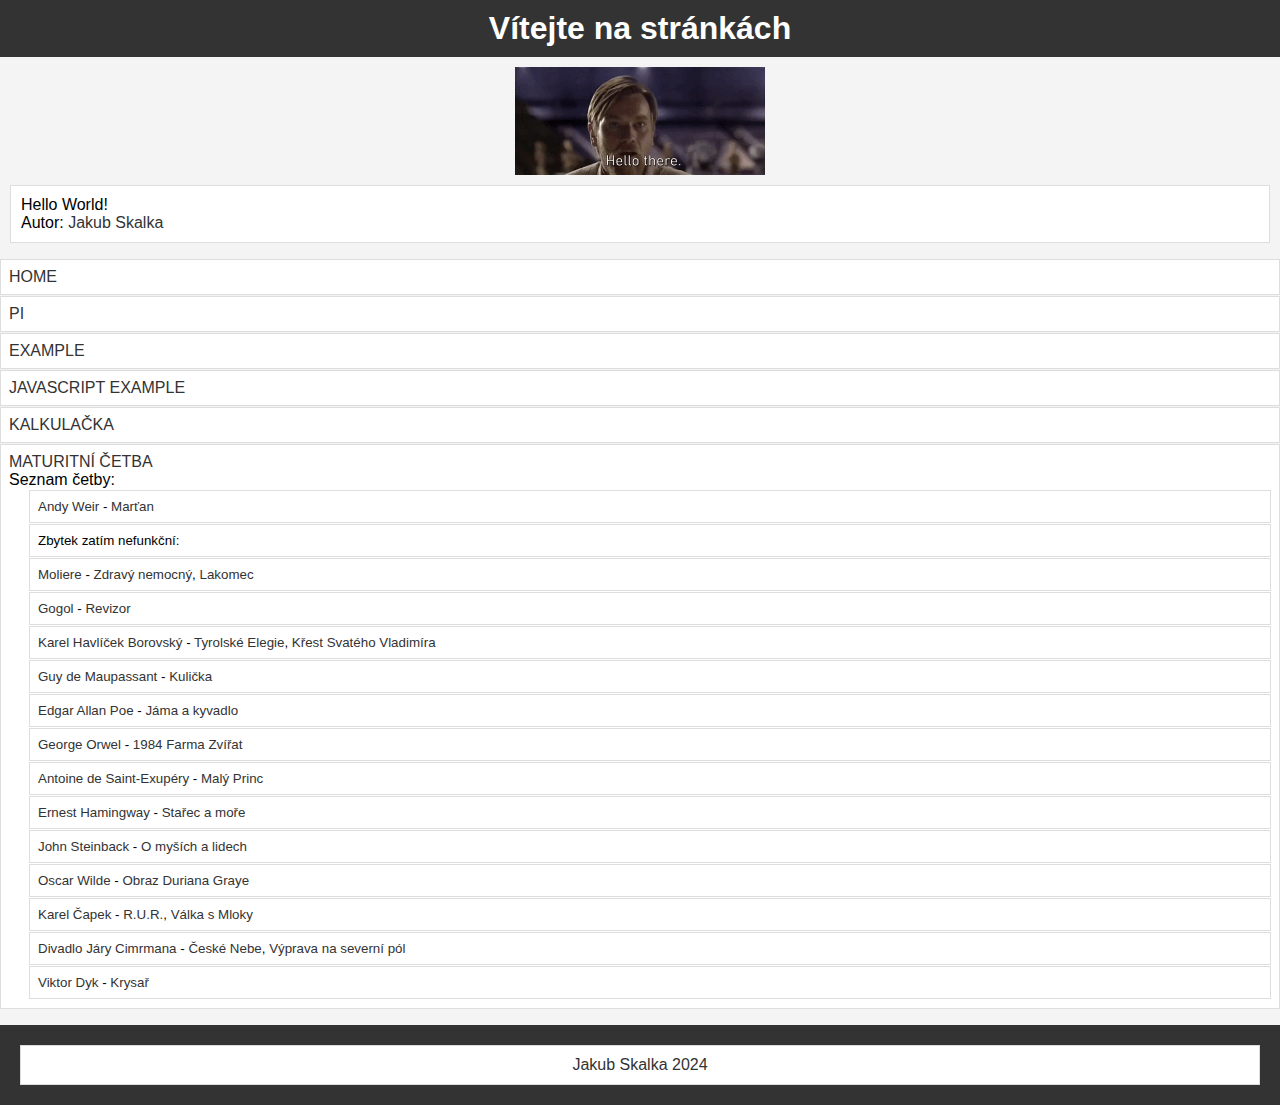
<file: index.html>
<!DOCTYPE html>
<html lang="cs">
<head>
    <meta charset="UTF-8">
    <meta name="viewport" content="width=device-width, initial-scale=1.0">
    <title>Index stránky</title>
    <link rel="stylesheet" href="main.css">
</head>

<body>
    <h1>Vítejte na stránkách</h1>
    <a href="https://static.wikia.nocookie.net/ca89c528-0c48-4c6c-bcfc-163963b3427d/scale-to-width/370"><img src="img/hello.gif" width="250"></a>
    <p> 
        Hello World!<br>
        Autor: <a href="https://github.com/SkalkaJ">Jakub Skalka</a>
    </p>
    <ul>
        <li><a href="index.html">HOME</a></li>

        <li><a href="něco.html">PI</a></li>

        <li><a href="second.html">EXAMPLE</a></li>

        <li><a href="Kočer/javascript.html">JAVASCRIPT EXAMPLE</a></li>

        <li><a href="kalkulačka.html">KALKULAČKA</a></li>

        <li>
            <a href="maturita/seznam.html">MATURITNÍ ČETBA</a> <br>
            Seznam četby:
        
            <ul>
                <li><a href="maturita/Andy Weir.html">Andy Weir</a> - 
                <a href="maturita/Marťan.html">Marťan</a></li>

                <li>Zbytek zatím nefunkční:</li>

                <li><a href="maturita/Moliere.html">Moliere</a> - 
                <a href="maturita/ZdravyNemocny.html">Zdravý nemocný</a>,
                <a href="maturita/Lakomec.html">Lakomec</a></li>

                <li><a href="maturita/Gogol.html">Gogol</a> -
                <a href="maturita/Revizor.html">Revizor</a></li>

                <li><a href="">Karel Havlíček Borovský</a> -
                <a href="">Tyrolské Elegie</a>,
                <a href="">Křest Svatého Vladimíra</a></li>

                <li><a href="">Guy de Maupassant</a> -
                <a href="">Kulička</a></li>

                <li><a href="">Edgar Allan Poe</a> -
                <a href="">Jáma a kyvadlo</a></li>
                    
                <li><a href="">George Orwel</a> -
                <a href="">1984</a>
                <a href="">Farma Zvířat</a></li>

                <li><a href="">Antoine de Saint-Exupéry</a> -
                <a href="">Malý Princ</a></li>

                <li><a href="maturita/Ernest Hemingway.html">Ernest Hamingway</a> -
                <a href="maturita/Stařec a moře.html">Stařec a moře</a></li>

                <li><a href="">John Steinback</a> -
                <a href="">O myších a lidech</a></li>

                <li><a href="">Oscar Wilde</a> -
                    <a href="">Obraz Duriana Graye</a></li>
                
                <li><a href="">Karel Čapek</a> -
                    <a href="">R.U.R.</a>,
                    <a href="">Válka s Mloky</a></li>
                
                <li><a href="">Divadlo Járy Cimrmana</a> -
                    <a href="">České Nebe</a>,
                    <a href="">Výprava na severní pól</a></li>

                <li><a href="">Viktor Dyk</a> -
                    <a href="">Krysař</a></li>
            </ul>
        </li>
    </ul>
    <footer>
        <p>Jakub Skalka 2024
    </footer>
</body>
</html>
</file>
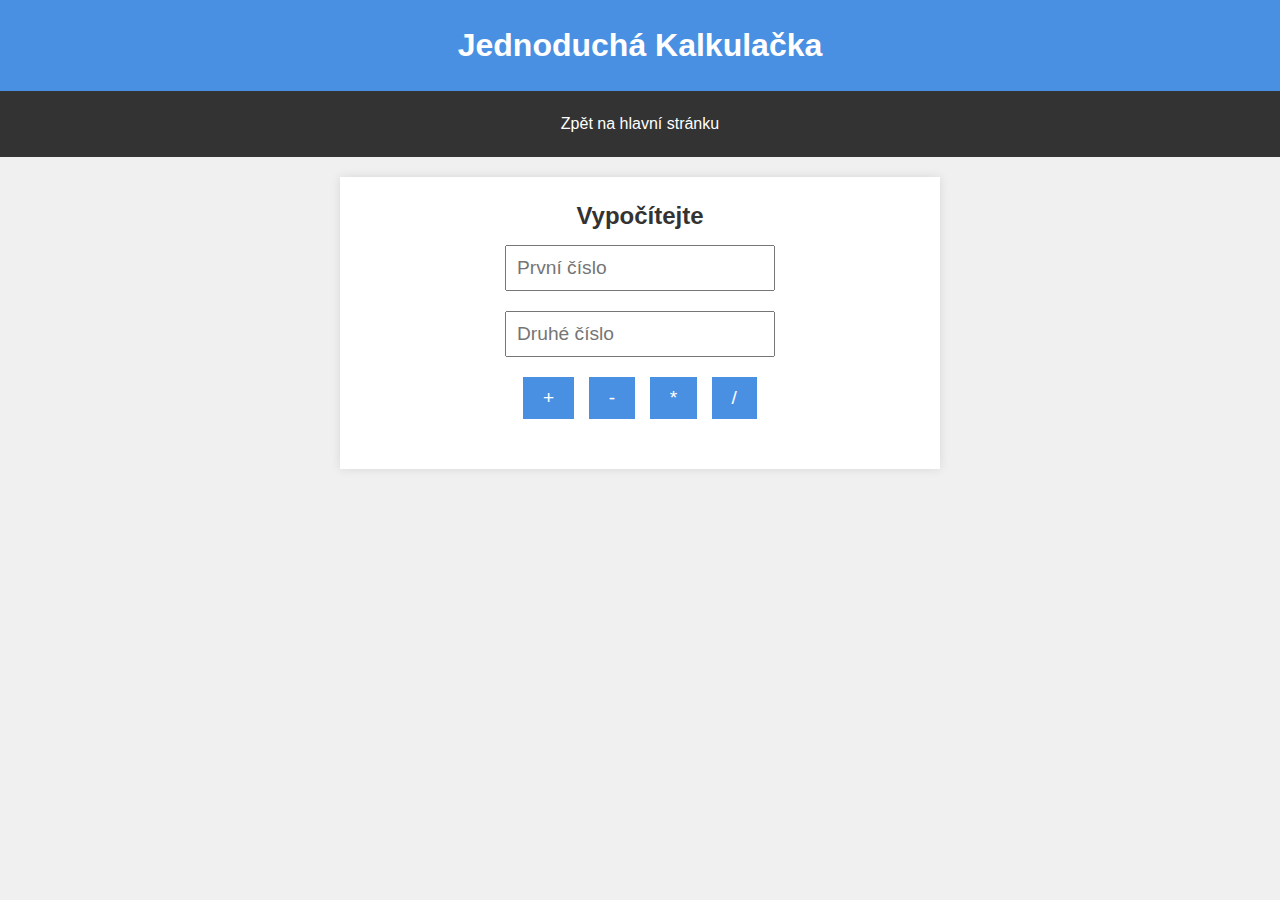
<file: kalkulačka.html>
<!DOCTYPE html>
<html lang="cs">
<head>
    <meta charset="UTF-8">
    <meta name="viewport" content="width=device-width, initial-scale=1.0">
    <title>Kalkulačka</title>
    <link rel="stylesheet" href="kalkulačka.css">
</head>

<body>
    <header>
        <h1>Jednoduchá Kalkulačka</h1>
    </header>
    <nav>
        <a href="https://skalkaj.github.io/htmlstranky/index.html">Zpět na hlavní stránku</a>
    </nav>
    <main>
        <section>
            <h2>Vypočítejte</h2>
            <form id="calculator">
                <input type="text" id="value1" placeholder="První číslo">
                <input type="text" id="value2" placeholder="Druhé číslo">
                <div>
                    <button type="button" onclick="calculate('+')">+</button>
                    <button type="button" onclick="calculate('-')">-</button>
                    <button type="button" onclick="calculate('*')">*</button>
                    <button type="button" onclick="calculate('/')">/</button>
                </div>
            </form>
            <div id="result"></div>
        </section>
    </main>
    <script src="kalkulačka.js"></script>
</body>
</html>
</file>
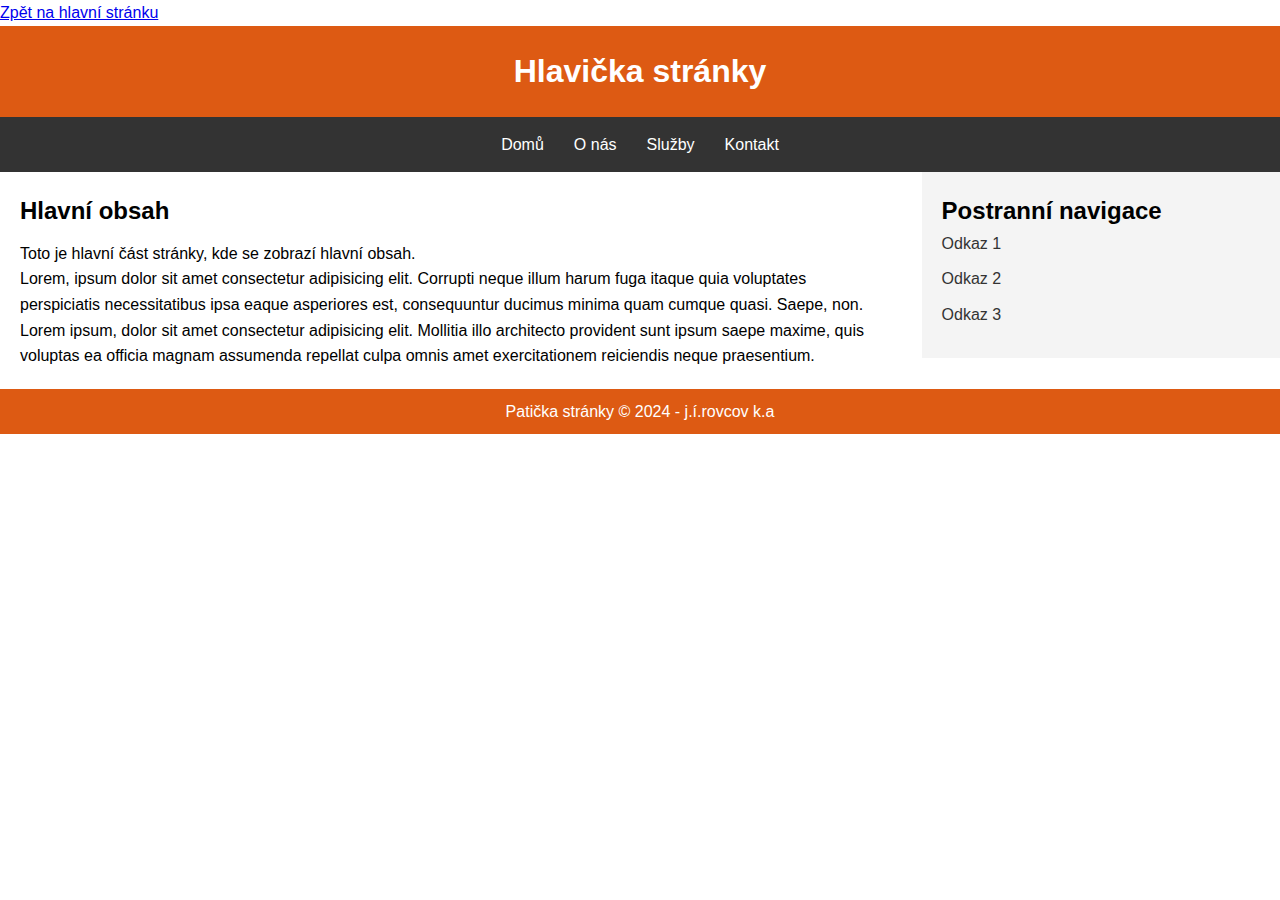
<file: second.html>
<!DOCTYPE html>
<html lang="cs">
<head>
    <meta charset="UTF-8">
    <title>Ukázková stránka s HTML5 značkami</title>
     <!-- meta tag pro responzivní design -->
     <meta name="viewport" content="width=device-width, initial-scale=1.0">
    <!-- načtení kaskádových stylů ze souboru -->
    <link rel="stylesheet" href="Kočer/hlavni.css">
</head>
<body>
    <a href="https://skalkaj.github.io/htmlstranky/index.html">Zpět na hlavní stránku</a></li>
    <header>
        <h1>Hlavička stránky</h1>
    </header>

    <nav>
        <ul>
            <li><a href="#">Domů</a></li>
            <li><a href="#">O nás</a></li>
            <li><a href="#">Služby</a></li>
            <li><a href="#">Kontakt</a></li>
        </ul>
    </nav>

    <main>
        <section>
            <h2>Hlavní obsah</h2>
            <p>Toto je hlavní část stránky, kde se zobrazí hlavní obsah.</p>
            <p>Lorem, ipsum dolor sit amet consectetur adipisicing elit. Corrupti neque illum harum fuga itaque quia voluptates perspiciatis necessitatibus ipsa eaque asperiores est, consequuntur ducimus minima quam cumque quasi. Saepe, non. Lorem ipsum, dolor sit amet consectetur adipisicing elit. Mollitia illo architecto provident sunt ipsum saepe maxime, quis voluptas ea officia magnam assumenda repellat culpa omnis amet exercitationem reiciendis neque praesentium.</p>
        </section>
    </main>

    <aside>
        <h2>Postranní navigace</h2>
        <ul>
            <li><a href="#">Odkaz 1</a></li>
            <li><a href="#">Odkaz 2</a></li>
            <li><a href="#">Odkaz 3</a></li>
        </ul>
    </aside>

    <footer>
        <p>Patička stránky © 2024 - j.í.rovcov k.a</p>
    </footer>
</body>
</html>
</file>
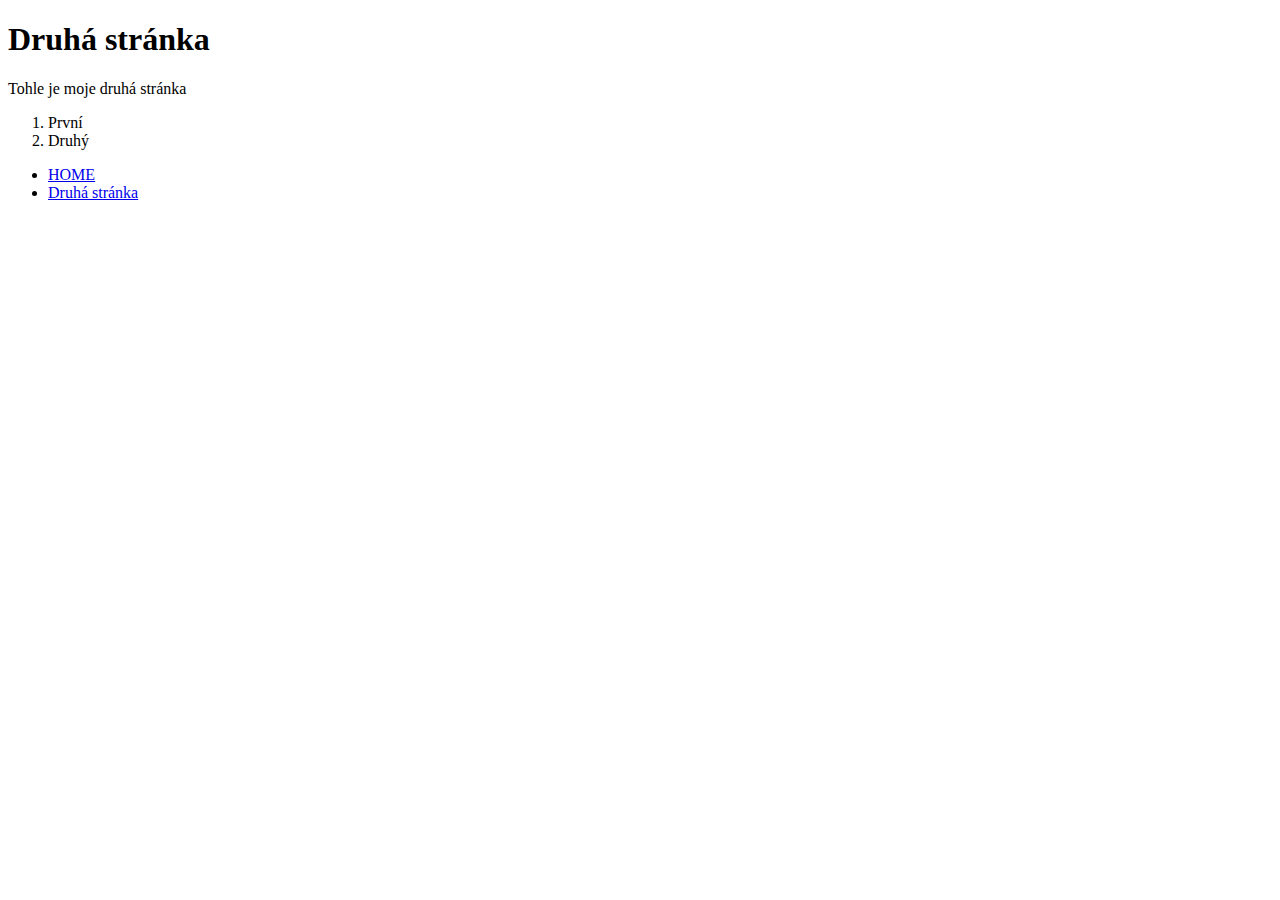
<file: Kočer/druha.html>
<!DOCTYPE html>
<html lang="cz">
<head>
    <meta charset="UTF-8">
    <meta name="viewport" content="width=device-width, initial-scale=1.0">
    <title>Druhá stránka</title>
</head>
<body>
    <h1>Druhá stránka</h1>
    <p>
        Tohle je moje druhá stránka
        <ol>
            <li>První</li>
            <li>Druhý</li>
        </ol>
    </p>
    <p>
        <ul>
          <li><a href="index.html">HOME</a></li>
          <li><a href="druha.html">Druhá stránka</a></li>

        </ul>
    
</body>
</html>
</file>
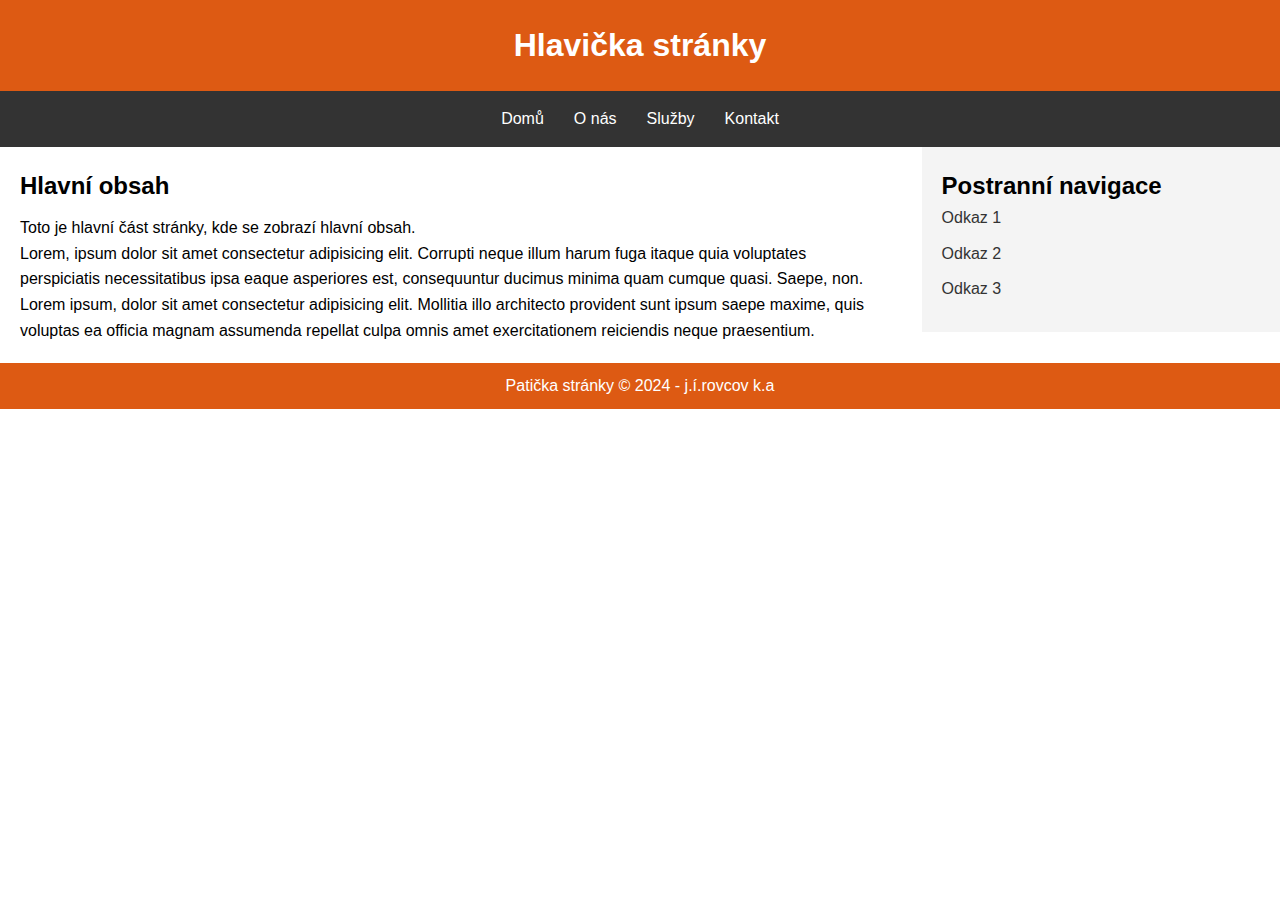
<file: Kočer/hlavni.html>
<!DOCTYPE html>
<html lang="cs">
<head>
    <meta charset="UTF-8">
    <title>Ukázková stránka s HTML5 značkami</title>
     <!-- meta tag pro responzivní design -->
     <meta name="viewport" content="width=device-width, initial-scale=1.0">
    <!-- načtení kaskádových stylů ze souboru -->
    <link rel="stylesheet" href="hlavni.css">
</head>
<body>
    <header>
        <h1>Hlavička stránky</h1>
    </header>

    <nav>
        <ul>
            <li><a href="#">Domů</a></li>
            <li><a href="#">O nás</a></li>
            <li><a href="#">Služby</a></li>
            <li><a href="#">Kontakt</a></li>
        </ul>
    </nav>

    <main>
        <section>
            <h2>Hlavní obsah</h2>
            <p>Toto je hlavní část stránky, kde se zobrazí hlavní obsah.</p>
            <p>Lorem, ipsum dolor sit amet consectetur adipisicing elit. Corrupti neque illum harum fuga itaque quia voluptates perspiciatis necessitatibus ipsa eaque asperiores est, consequuntur ducimus minima quam cumque quasi. Saepe, non. Lorem ipsum, dolor sit amet consectetur adipisicing elit. Mollitia illo architecto provident sunt ipsum saepe maxime, quis voluptas ea officia magnam assumenda repellat culpa omnis amet exercitationem reiciendis neque praesentium.</p>
        </section>
    </main>

    <aside>
        <h2>Postranní navigace</h2>
        <ul>
            <li><a href="#">Odkaz 1</a></li>
            <li><a href="#">Odkaz 2</a></li>
            <li><a href="#">Odkaz 3</a></li>
        </ul>
    </aside>

    <footer>
        <p>Patička stránky © 2024 - j.í.rovcov k.a</p>
    </footer>
</body>
</html>
</file>
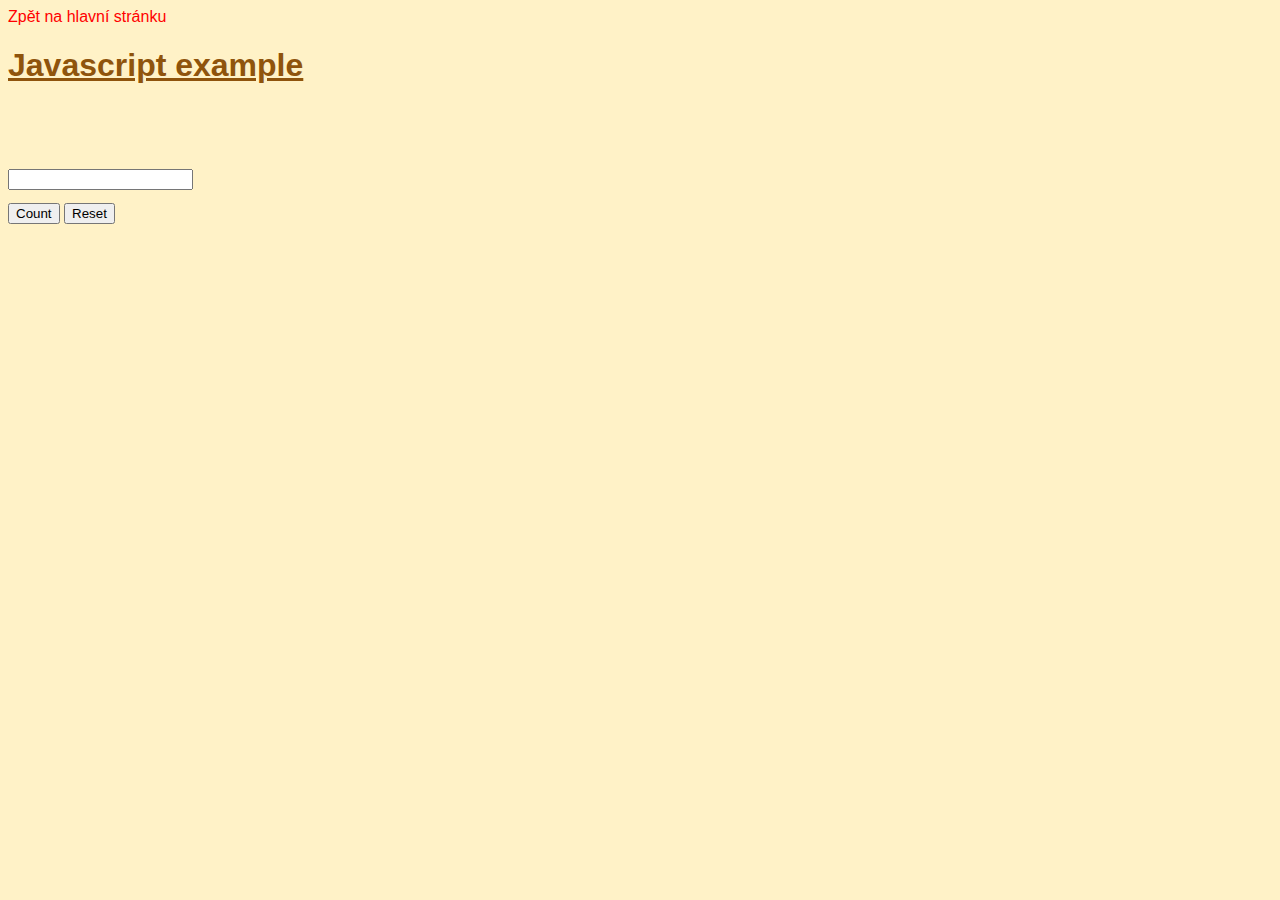
<file: Kočer/javascript.html>
<html>
<head>
 <title>Home page </title>
 <script src="skript.js"></script>
 <link href="javascript.css" rel="stylesheet">
</head>
<body>
    <a href="https://skalkaj.github.io/htmlstranky/index.html">Zpět na hlavní stránku</a></li>

    <h1>Javascript example</h1>
    <div id="cas"></div>
    <p id="prazdny"></p>
    <div id="formular">
        <input id="vstup"><br/>
        <button type="button" id="tl1">Count</button>
        <button type="button" id="tl2">Reset</button>
    </div>
</body>
</html>
</file>
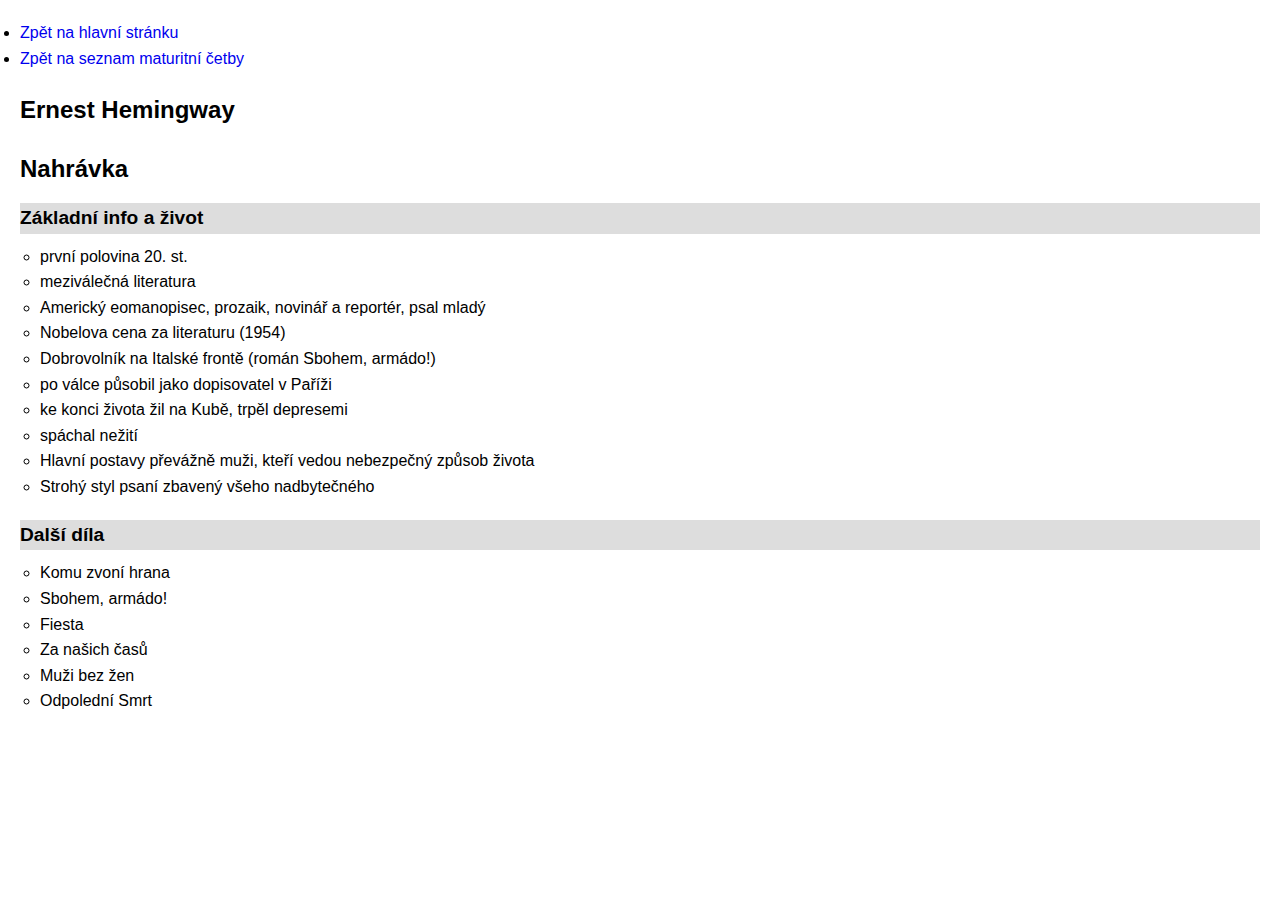
<file: maturita/Ernest Hemingway.html>
<!DOCTYPE html>
<html lang="cz">
<head>
    <meta charset="UTF-8">
    <meta name="viewport" content="width=device-width, initial-scale=1.0">
    <title>Marťan</title>
    <link rel="stylesheet" href="knihy.css">
</head>

<li><a href="https://skalkaj.github.io/htmlstranky/index.html">Zpět na hlavní stránku</a></li>
<li><a href="seznam.html">Zpět na seznam maturitní četby</a></li>
<h2 id="ernest-hemingway">Ernest Hemingway</h2>
<h2 id="nahr-vka">Nahrávka</h2>
<h3 id="z-kladn-info-a-ivot">Základní info a život</h3>
<ul>
<li>první polovina 20. st.</li>
<li>meziválečná literatura</li>
<li>Americký eomanopisec, prozaik, novinář a reportér, psal mladý</li>
<li>Nobelova cena za literaturu (1954)</li>
<li>Dobrovolník na Italské frontě (román Sbohem, armádo!)</li>
<li>po válce působil jako dopisovatel v Paříži</li>
<li>ke konci života žil na Kubě, trpěl depresemi</li>
<li>spáchal nežití</li>
<li>Hlavní postavy převážně muži, kteří vedou nebezpečný způsob života</li>
<li>Strohý styl psaní zbavený všeho nadbytečného</li>
</ul>
<h3 id="dal-d-la">Další díla</h3>
<ul>
<li>Komu zvoní hrana</li>
<li>Sbohem, armádo!</li>
<li>Fiesta</li>
<li>Za našich časů</li>
<li>Muži bez žen</li>
<li>Odpolední Smrt</li>
</ul>
</file>
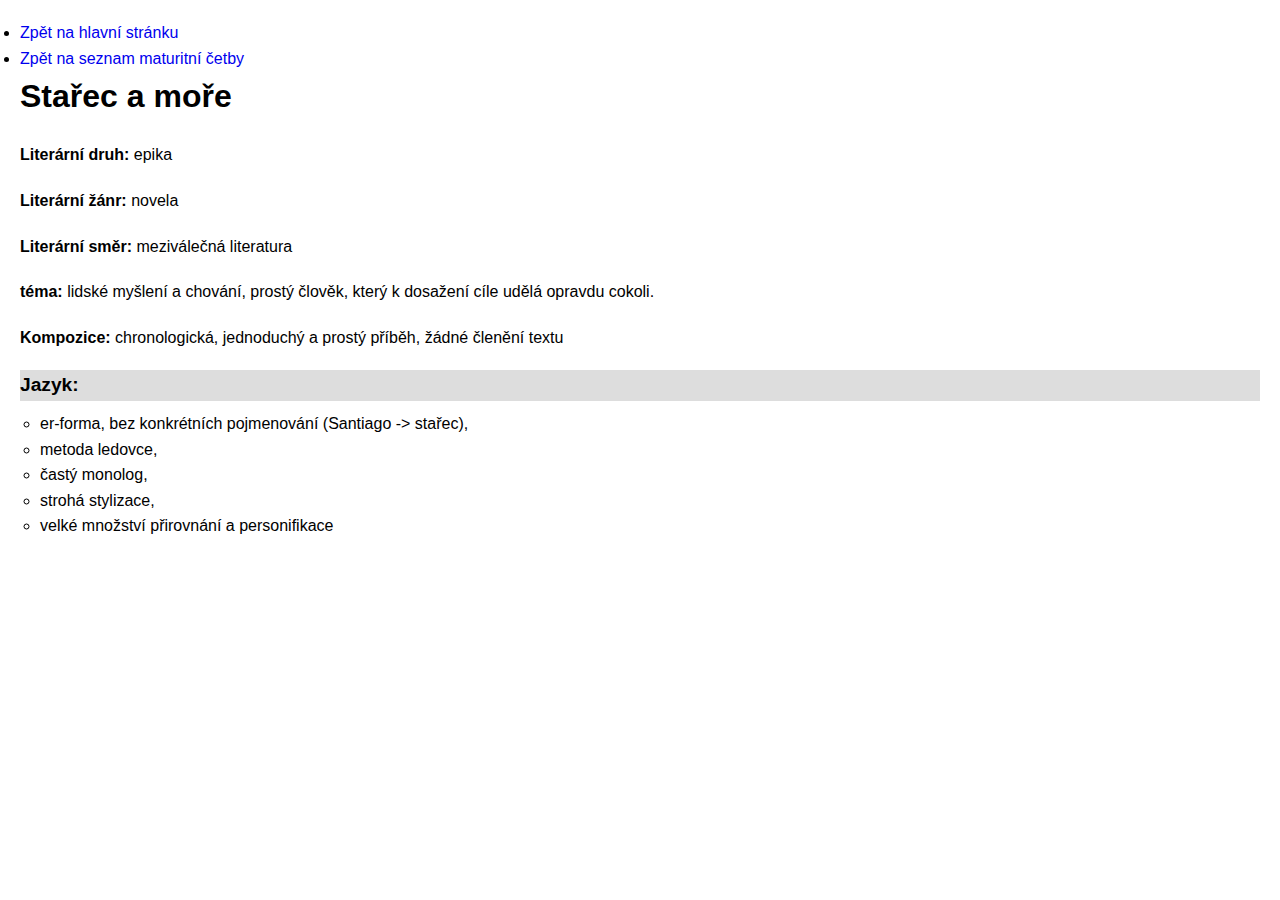
<file: maturita/Stařec a moře.html>
<!DOCTYPE html>
<html lang="cz">
<head>
    <meta charset="UTF-8">
    <meta name="viewport" content="width=device-width, initial-scale=1.0">
    <title>Marťan</title>
    <link rel="stylesheet" href="knihy.css">
</head>

<li><a href="https://skalkaj.github.io/htmlstranky/index.html">Zpět na hlavní stránku</a></li>
<li><a href="seznam.html">Zpět na seznam maturitní četby</a></li>
<h1 id="sta-ec-a-mo-e">Stařec a moře</h1>
<p><strong>Literární druh:</strong> epika</p>
<p><strong>Literární žánr:</strong> novela</p>
<p><strong>Literární směr:</strong> meziválečná literatura</p>
<p><strong>téma:</strong> lidské myšlení a chování, prostý člověk, který k dosažení cíle udělá opravdu cokoli.</p>
<p><strong>Kompozice:</strong> chronologická, jednoduchý a prostý příběh, žádné členění textu</p>
<h3 id="jazyk-">Jazyk:</h3>
<ul>
<li>er-forma, bez konkrétních pojmenování (Santiago -&gt; stařec), </li>
<li>metoda ledovce, </li>
<li>častý monolog, </li>
<li>strohá stylizace, </li>
<li>velké množství přirovnání a personifikace</li>
</ul>
</file>
<file: main.css>
body {
    font-family: 'Roboto', sans-serif;
    margin: 0;
    padding: 0;
    background-color: #f4f4f4;
}

h1 {
    background-color: #333;
    color: #fff;
    padding: 10px 0;
    text-align: center;
    margin: 0;
}

a {
    text-decoration: none;
    color: #333;
}

a:hover {
    color: #f38f0b;
}

ul {
    list-style-type: none;
    padding: 0;
}

ul li {
    padding: 8px;
    background-color: #fff;
    margin: 1px 0;
    border: 1px solid #ddd;
}

ul ul {
    margin-left: 20px;
    font-size: smaller;
}

p {
    padding: 10px;
    background-color: #fff;
    border: 1px solid #ddd;
    margin: 10px;
}

img {
    display: block;
    margin: 10px auto;
    max-width: 100%;
    height: auto;
}

footer {
    background-color: #333;
    color: #333;
    text-align: center;
    padding: 10px;
}

@media (max-width: 768px) {
    h1 {
        font-size: 1.5em;
    }

    ul li {
        padding: 6px;
        font-size: 0.9em;
    }

    p {
        padding: 8px;
        font-size: 0.9em;
    }
}

@media (max-width: 480px) {
    h1 {
        font-size: 1.2em;
    }

    ul li {
        padding: 4px;
        font-size: 0.8em;
    }

    p {
        padding: 6px;
        font-size: 0.8em;
    }
}
</file>
<file: Kočer/javascript.css>
/*  CSS pro homepage uživatele student */
body {
    color: rgb(8, 8, 80);
    font-family: Arial, sans-serif;
    background: rgb(255, 242, 199);
}

h1,h2,h3 {
    color: rgb(143, 84, 12);
    text-decoration: underline;
}

h1.mujnadpis {
    color: rgb(224, 129, 12);
    text-decoration: none;

}

p.middle {
    text-align: center;
    background: white;
}

a {
    color: red;
    text-decoration: none;
}

a:hover {
    background: yellowgreen;
}

#cas {
    color:darkgreen;
    font-family: Impact, Haettenschweiler, 'Arial Narrow Bold', sans-serif;
    font-size: xx-large;
    font-weight: bold;
    text-shadow: lightgray;
    padding: 1ex;
}

input {
    margin-top: 1em;
    margin-bottom: 1em;
}
</file>
<file: kalkulačka.css>
/* Resetování stylů */
* {
    margin: 0;
    padding: 0;
    box-sizing: border-box;
}

/* Obecné nastavení */
body {
    font-family: Arial, sans-serif;
    line-height: 1.6;
    background-color: #f0f0f0;
    color: #333;
    text-align: center;
}

/* Hlavička */
header {
    background-color: #4a90e2;
    color: #fff;
    padding: 20px;
}

/* Navigace */
nav {
    background-color: #333;
    padding: 10px 0;
}

nav a {
    color: #fff;
    text-decoration: none;
    margin: 0 15px;
    padding: 10px 0;
    display: inline-block;
}

nav a:hover {
    color: #4a90e2;
}

/* Hlavní obsah */
main {
    padding: 20px;
    background-color: #fff;
    margin: 20px auto;
    max-width: 600px;
    box-shadow: 0 0 10px rgba(0, 0, 0, 0.1);
}

/* Formulář kalkulačky */
form {
    margin-bottom: 20px;
}

input[type="text"] {
    width: calc(50% - 10px);
    padding: 10px;
    margin: 10px 5px;
    font-size: 1.2em;
}

button {
    padding: 10px 20px;
    margin: 10px 5px;
    font-size: 1.2em;
    background-color: #4a90e2;
    color: #fff;
    border: none;
    cursor: pointer;
}

button:hover {
    background-color: #357ab8;
}

/* Výsledek */
#result {
    font-size: 1.5em;
    margin-top: 20px;
    color: #4a90e2;
}
</file>
<file: Kočer/hlavni.css>
/* Resetování stylů */
* {
    margin: 0;
    padding: 0;
    box-sizing: border-box;
}

/* Obecné nastavení */
body {
    font-family: Arial, sans-serif;
    line-height: 1.6;
}

/* Hlavička */
header {
    background-color: #dd5a13;
    color: #fff;
    padding: 20px;
    text-align: center;
}

/* Navigace */
nav {
    background-color: #333;
}

nav ul {
    list-style: none;
    display: flex;
    justify-content: center;
}

nav ul li {
    margin: 0 15px;
}

nav ul li a {
    color: #fff;
    text-decoration: none;
    padding: 15px 0;
    display: block;
}

/* Hlavní obsah a postranní panel */
main {
    float: left;
    width: 70%;
    padding: 20px;
}

aside {
    float: right;
    width: 28%;
    padding: 20px;
    background-color: #f4f4f4;
}

/* Sekce */
section h2 {
    margin-bottom: 10px;
}

/* Patička */
footer {
    clear: both;
    background-color: #dd5a13;
    color: #fff;
    text-align: center;
    padding: 10px;
    margin-top: 20px;
}

/* Odkazy v postranní navigaci */
aside ul {
    list-style: none;
}

aside ul li {
    margin-bottom: 10px;
}

aside ul li a {
    text-decoration: none;
    color: #333;
}

/* Odkazy při najetí myší */
nav ul li a:hover,
aside ul li a:hover {
    color: #e8491d;
}

/* ===== Responzivní design ===== */

/* Pro obrazovky menší než 768px */
@media (max-width: 768px) {
    nav ul {
        flex-direction: column;
        align-items: center;
    }

    nav ul li {
        margin: 10px 0;
    }

    main, aside {
        width: 100%;
        float: none;
        padding: 10px;
    }

    aside {
        background-color: #fff;
    }

    header, footer {
        padding: 15px;
    }

    header h1, section h2, aside h2 {
        font-size: 1.5em;
    }

    nav ul li a {
        padding: 10px 0;
    }
}

/* Pro obrazovky menší než 480px */
@media (max-width: 480px) {
    body {
        font-size: 16px;
    }

    nav ul li {
        margin: 5px 0;
    }

    header h1, section h2, aside h2 {
        font-size: 1.2em;
    }
}
</file>
<file: maturita/knihy.css>
/* Reset some default browser styles */
body, h1, h2, h3, p, ul, li, a {
    margin: 0;
    padding: 0;
    font-weight: normal;
}

/* Body styling */
body {
    font-family: 'Roboto', sans-serif;
    line-height: 1.6;
    background-color: #fff;
    color: #000;
    margin: 20px;
}

/* Headings */
h1, h2, h3 {
    font-weight: bold;
    margin-bottom: 10px;
}

h1 {
    font-size: 2em;
    margin-bottom: 20px;
}

h2 {
    font-size: 1.5em;
    margin-top: 20px;
    margin-bottom: 10px;
}

h3 {
    background: #ddd;
    background-color: #ddd;
    font-size: 1.2em;
    margin-top: 15px;
    margin-bottom: 10px;
}

/* Links */
a {
    color: #0000EE;
    text-decoration: none;
}

a:hover {
    text-decoration: underline;
}

/* Lists */
ul {
    list-style-type: circle;
    margin-left: 20px;
    margin-bottom: 20px;
}

ul ul {
    list-style-type: circle;
}

/* Paragraphs */
p {
    margin-bottom: 20px;
}

/* Images */
img {
    display: block;
    max-width: 100%;
    height: auto;
    border-radius: 4px;
}

/* Navigation links */
ul li a {
    display: inline;
    padding: 0;
    background-color: transparent;
    border: none;
    margin: 0;
}

ul li a:hover {
    background-color: transparent;
}
</file>
